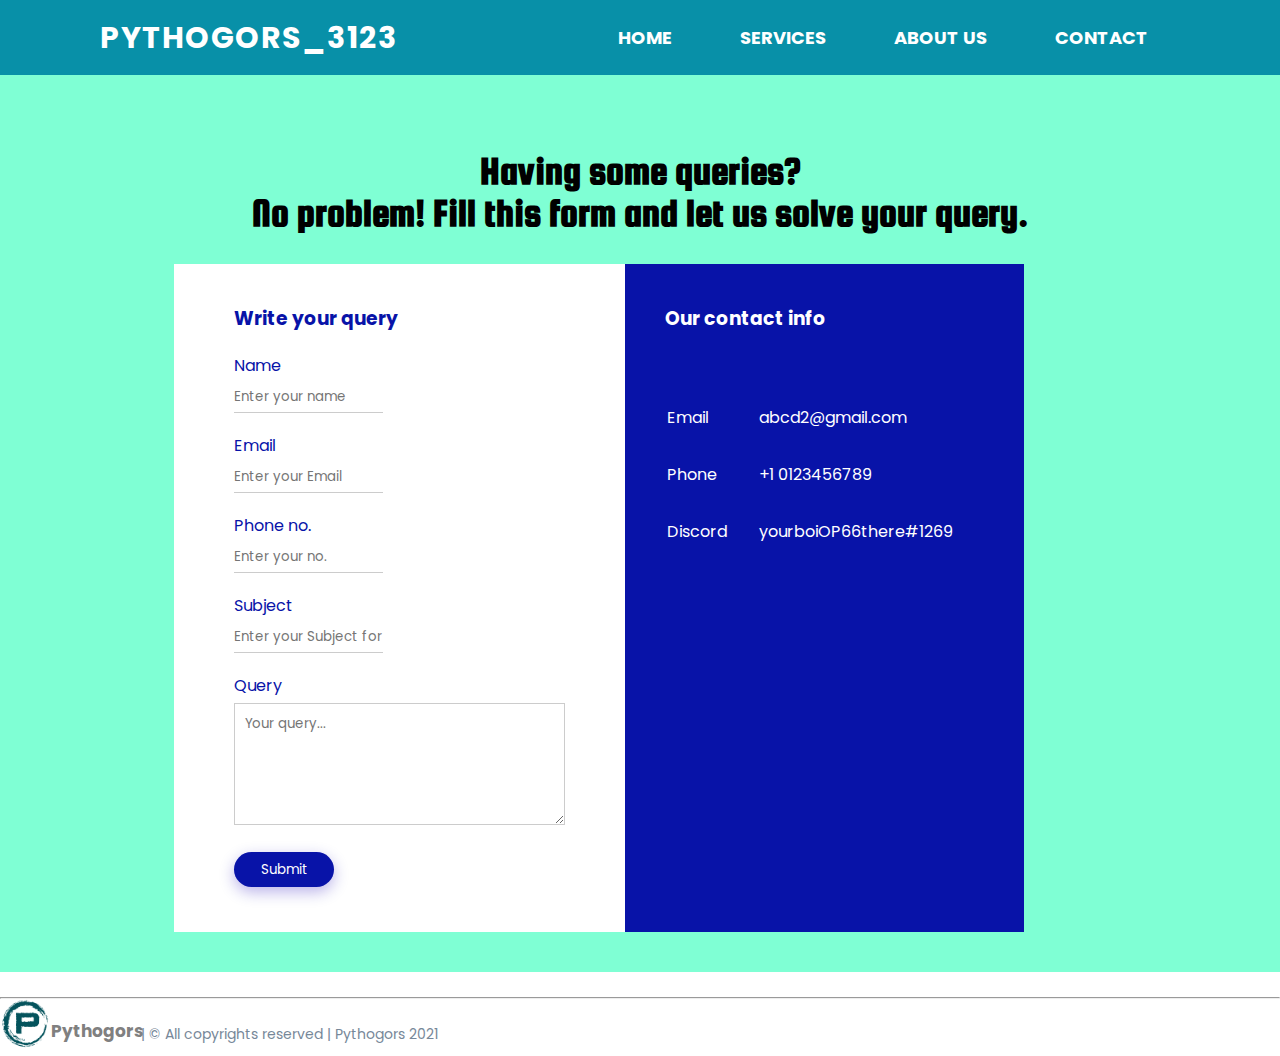
<file: contact.html>
<!DOCTYPE html>
<html lang="en">
<head>
    <meta charset="UTF-8">
    <meta http-equiv="X-UA-Compatible" content="IE=edge">
    <meta name="viewport" content="width=device-width, initial-scale=1.0">
    <title>Pythogors | Contact</title>
    <link rel="icon" href="/P logo.png">
    <link rel="stylesheet" href="/cstyle.css">
</head>
<body>
    <header>
        <nav>
            <div class="logo">
                <p>Pythogors_3123</p>
            </div>
            <ul>
                <li><a href="/index.html" class="active">Home</a></li>
                <li><a href="/services.html">Services</a></li>
                <li><a href="/about.html">About us</a></li>
                <li><a href="/contact.html">CONTACT</a></li>
            </ul>
        </nav>
    </header>
    <main>
        <br>
        <br>
        <br>
        <br>
        <br>
        <br>
        <div class="noodles">
            <h2>Having some queries? <br> No problem! Fill this form and let us solve your query.</h2>
        </div>
        <div class="container">
            <div class="con-box">
                <div class="con-mes">
                    <h3>Write your query</h3>
                    <form>
                        <div class="inpa">
                            <div class="inpu">
                                <label>Name</label>
                                <input type="text" placeholder="Enter your name">
                            </div>
                            
                        </div>
                        <div class="inpa">
                            <div class="inpu">
                                <label>Email</label>
                                <input type="text" placeholder="Enter your Email">
                            </div>
                            
                        </div>
                        <div class="inpa">
                            <div class="inpu">
                                <label>Phone no.</label>
                                <input type="text" placeholder="Enter your no.">
                            </div>
                            
                        </div>
                        <div class="inpa">
                            <div class="inpu">
                                <label>Subject</label>
                                <input type="text" placeholder="Enter your Subject for your mail">
                            </div>
                            
                        </div>

                        <label>Query</label>
                        <textarea rows="5" placeholder="Your query..."></textarea>
                        <button type="submit">Submit</button>
                    </form>
                </div>
                <div class="con-info">
                    <h3>Our contact info</h3>

                    <table>
                        <tr>
                            <td>Email</td>
                            <td>abcd2@gmail.com</td>
                        </tr>
                        <tr>
                            <td>Phone</td>
                            <td>+1 0123456789</td>
                        </tr>
                        <tr>
                            <td>Discord</td>
                            <td>yourboiOP66there#1269</td>
                        </tr>
                    </table>
                </div>
            </div>
        </div>
    </main>
    <br>
    <hr>
    <footer>
        <div class="footer">
            <img src="/P logo.png" alt="">
            <h4>Pythogors</h4>
            <p>| © All copyrights reserved | Pythogors 2021</p>
        </div>
    </footer>
</body>
</html>
</file>
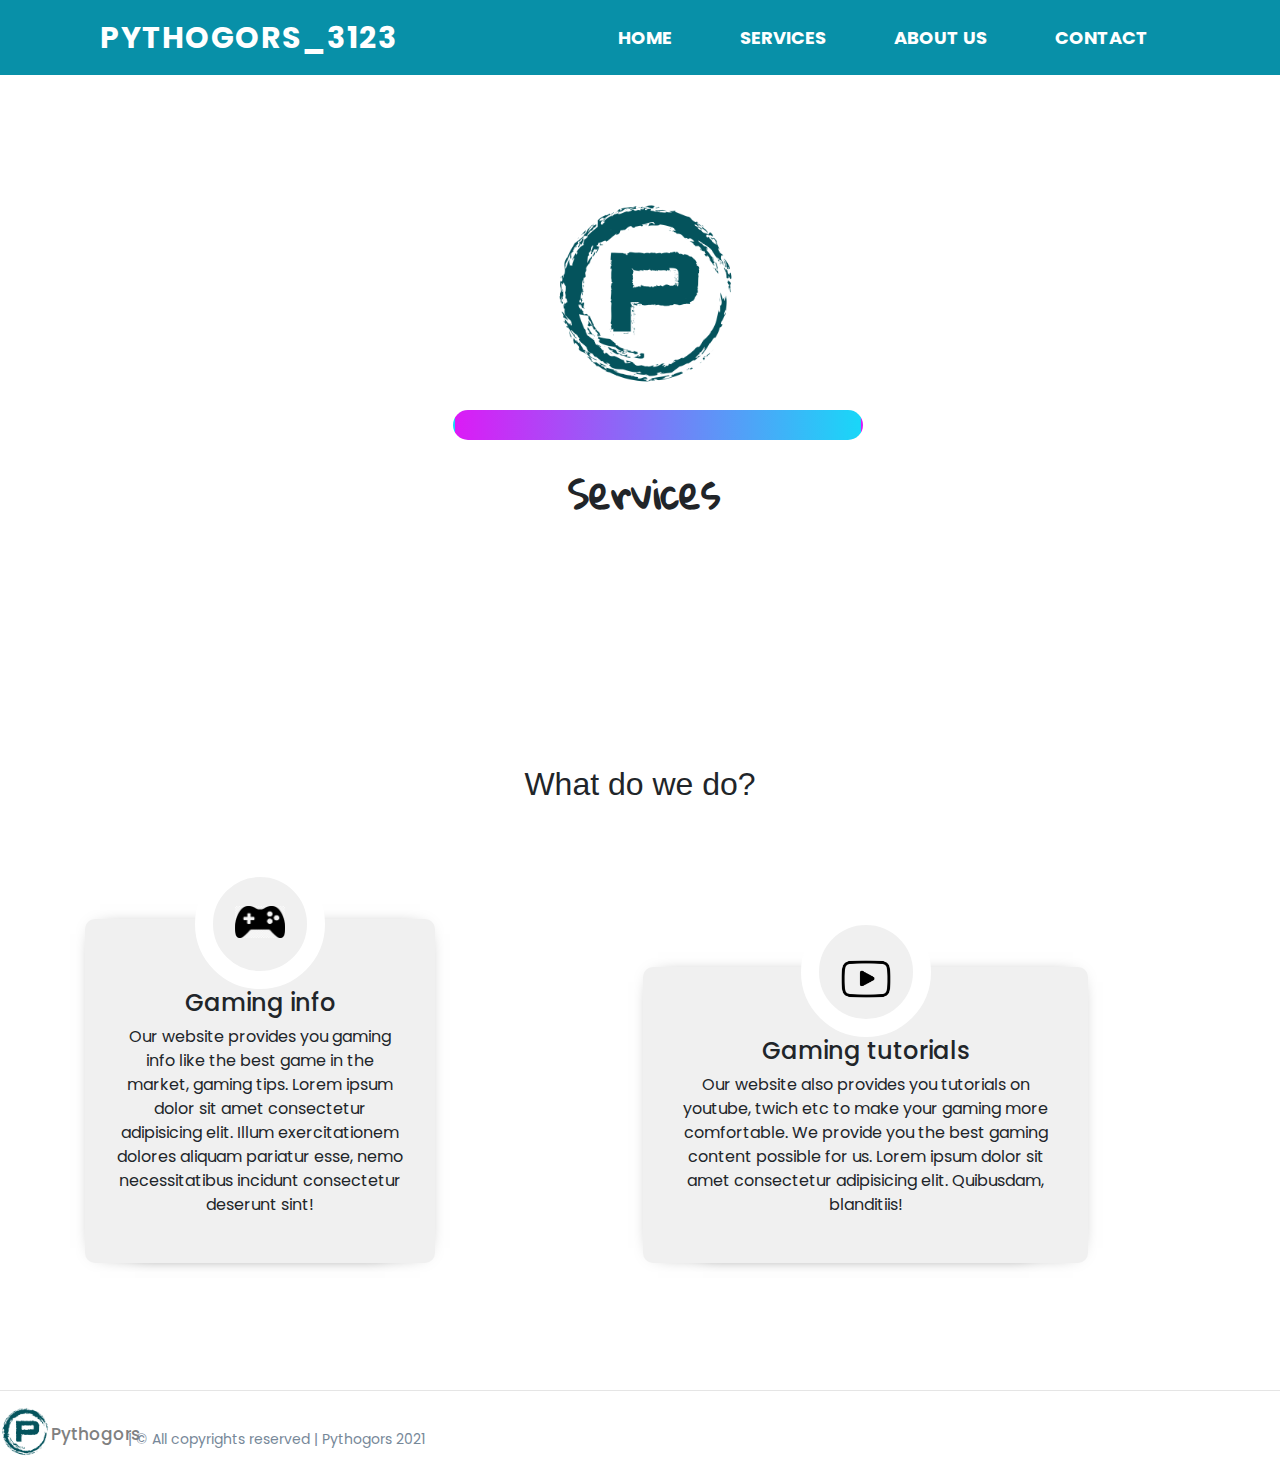
<file: services.html>
<!DOCTYPE html>
<html lang="en">
<head>
    <meta charset="UTF-8">
    <meta http-equiv="X-UA-Compatible" content="IE=edge">
    <meta name="viewport" content="width=device-width, initial-scale=1.0">
    <title>Pythogors | Services</title>
    <link rel="icon" href="/P logo.png" sizes="16x16">
    <link rel="stylesheet" href="/sstyle.css">
    <link rel="stylesheet" href="https://cdn.jsdelivr.net/npm/bootstrap@4.6.0/dist/css/bootstrap.min.css">
</head>
<body>
    <header>
        
        <nav>
            <div class="logo">
                <p>Pythogors_3123</p>
            </div>
            <ul>
                <li><a href="/index.html" class="active">Home</a></li>
                <li><a href="/services.html">Services</a></li>
                <li><a href="/about.html">About us</a></li>
                <li><a href="/contact.html">CONTACT</a></li>
            </ul>
        </nav>
    </header>

    <main>
        <img src="/P logo.png" alt="" class="Image">
        <button class="bitu"></button><br>
        <br>
        <div class="heas">
            <h2>Services</h2>
        </div>
        <br>
        <br>
        <br>
        <br>
        <br>
        <br>
        <br>
        <br>
        <br>
        <br>
        <div class="Kid">
            <h2>What do we do?</h2>
        </div>
        <br>
        <br>
        <br>
        <div class="container">
            <div class="row">
                <div class="col-md-4">
                    <div class="kan">
                        <div class="sak">
                            <div class="info-logo">
                                <img src="/gamingl.jpg" alt="">
                            </div>
                            <h4>Gaming info</h4>
                            <p>Our website provides you gaming info like the best game in the market, gaming tips. Lorem ipsum dolor sit amet consectetur adipisicing elit. Illum exercitationem dolores aliquam pariatur esse, nemo necessitatibus incidunt consectetur deserunt sint!</p>
                        </div>
                        <div class="shad1">
                        </div>
                        <div class="shad2"></div>
                    </div>
                </div>
                <div class="col-md-5">
                    <div class="kana">
                        <div class="sak">
                            <div class="info-logo">
                                <img src="/youtube1.png" alt="">
                            </div>
                            <h4>Gaming tutorials</h4>
                            <p>Our website also provides you tutorials on youtube, twich etc to make your gaming more comfortable. We provide you the best gaming content possible for us. Lorem ipsum dolor sit amet consectetur adipisicing elit. Quibusdam, blanditiis!</p>
                        </div>
                        <div class="shad1">
                        </div>
                        <div class="shad2"></div>
                    </div>
                </div>
                
            </div>
    </main>
    <br>
    <br>
    <br>
    <br>
    <hr>
    <footer>
        <div class="footer">
            <img src="/P logo.png" alt="">
            <h4>Pythogors</h4>
            <p>| © All copyrights reserved | Pythogors 2021</p>
        </div>
    </footer>

</body>
</html>
</file>
<file: cstyle.css>
@import url('https://fonts.googleapis.com/css2?family=Poppins:wght@200&display=swap');
@import url('https://fonts.googleapis.com/css2?family=Aldrich&family=Pattaya&display=swap');
@import url('https://fonts.googleapis.com/css2?family=Oswald&display=swap');
@import url('https://fonts.googleapis.com/css2?family=Squada+One&display=swap');
@import url('https://fonts.googleapis.com/css2?family=Poppins:wght@400;500;600&display=swap');
* {
    margin: 0px;
    padding: 0px;
    box-sizing: border-box;
    font-family: 'Poppins', sans-serif;
    background-size: cover;
}

main{
    background-color: aquamarine;
    background-size: cover;
}
nav{
    width: 100%;
    height: 75px;
    background: #0890a8;
    line-height: 75px;
    padding: 0px 100px;
    z-index: 1;
    position: fixed;
}

nav .logo {
    font-size: 30px;
    font-weight: bold;
    letter-spacing: 1.5px;
    color: white;
}

nav .logo p{
    float: left;
    color: white;
    text-transform: uppercase;
    color: white;
}

nav ul{
    float: right;
}

nav ul li{
    display: inline-block;
    list-style: none;
    color: darkkhaki;
}

nav ul li a{
    color: white;
    padding: 0px 32px;
    text-decoration:none;
    text-transform: uppercase;
    font-size: 18px;
    font-weight: bold;
}



nav ul li :hover {
    color: rgb(145, 145, 145);
    transition: 0.5s;
}

.Image {
    border-radius: 76px;
    width: 190px;
    margin-top: 200px;
    margin-left: 43.1%;
}

.bitu {
    border-color: transparent;
    border-radius: 40px;
    width: 410px;
    margin-top: 20px;
    margin-left: 35.4%;
    height: 30px;
    background-image: linear-gradient(to right, #db1bf6, #19d7f8);
}

.noodles h2{
    font-weight: bold;
    text-align: center;
    font-family: 'Squada One', cursive;
    font-size: 40px;
}

.container {
    width: 80%;
    margin-top: 30px;
    font-family: 'Oswald', sans-serif;
    padding-bottom: 40px;
}

.con-box{
    background-color: white;
    display: flex;
    margin-left: 17%;
}

.con-mes{
    flex-basis: 80%;
    padding: 40px 60px;
}

.con-info{
    flex-basis: 40%;
    padding: 40px;
    background-color: #0813a8;
    color: #fff;
}

.inpa {
    display: flex;
    justify-content: space-between;
    margin-bottom: 20px;
}

.inpa .inpu {
    flex-basis: 45%;
}

input {
    width: 100%;
    border: none;
    border-bottom: 1px solid #ccc;
    outline: none;
    padding-bottom: 5px;
}

textarea{
    width: 100%;
    border: 1px solid #ccc;
    outline: none;
    padding: 10px;
}

label{
    display: block;
    color: #0813a8;
    margin-bottom: 5px;
}

button{
    background-color: #0813a8;
    width: 100px;
    border: none;
    outline: none;
    color: white;
    height: 35px;
    border-radius: 30px;
    margin-top: 20px;
    box-shadow: 0px 5px 15px 0px rgb(28, 0, 181, 0.3);
    transition: 0.6s;
}

button:hover{
    transform: scale(1.1);
}

.con-mes{
    color: #0813a8;
    margin-bottom: 5px;
}

.con-info h3{
    padding-bottom: 40px;
}

table tr td{
    padding-right: 30px;
    padding-top: 30px;
}

.con-mes h3{
    padding-bottom: 20px;
}


footer img{
    width: 50px;
}

footer h4{
    color: gray;
    margin-left: 4%;
    margin-top: -3%;
    font-size: 17px;
}

footer p{
    color: lightslategray;
    font-size: 14px;
    margin-left: 11%;
    margin-top: -1.5%;

}
</file>
<file: sstyle.css>
@import url('https://fonts.googleapis.com/css2?family=Poppins:wght@200&display=swap');
@import url('https://fonts.googleapis.com/css2?family=Aldrich&family=Pattaya&display=swap');
@import url('https://fonts.googleapis.com/css2?family=Gloria+Hallelujah&display=swap');

* {
    margin: 0px;
    padding: 0px;
    box-sizing: border-box;
    font-family: 'Poppins', sans-serif;
    background-size: cover;
}


nav{
    width: 100%;
    height: 75px;
    background: #0890a8;
    line-height: 75px;
    padding: 0px 100px;
    z-index: 1;
    position: fixed;
}

nav .logo {
    font-size: 30px;
    font-weight: bold;
    letter-spacing: 1.5px;
    color: white;
}

nav .logo p{
    float: left;
    color: white;
    text-transform: uppercase;
    color: white;
}

nav ul{
    float: right;
}

nav ul li{
    display: inline-block;
    list-style: none;
    color: darkkhaki;
}

nav ul li a{
    color: white;
    padding: 0px 32px;
    text-decoration:none;
    text-transform: uppercase;
    font-size: 18px;
    font-weight: bold;
}



nav ul li :hover {
    color: rgb(145, 145, 145);
    transition: 0.5s;
}

.Image {
    border-radius: 76px;
    width: 190px;
    margin-top: 200px;
    margin-left: 43%;
}

.bitu {
    border-color: transparent;
    border-radius: 40px;
    width: 410px;
    margin-top: 20px;
    margin-left: 35.4%;
    height: 30px;
    background-image: linear-gradient(to right, #db1bf6, #19d7f8);
}




.heas h2{
    font-family: 'Gloria Hallelujah', cursive;
    margin-left: 44.4%;
    font-size: 40px;
    font-weight: bold;
}

.Kid h2{
    text-align: center !important;
    font-family:-apple-system, BlinkMacSystemFont, 'Segoe UI', Roboto, Oxygen, Ubuntu, Cantarell, 'Open Sans', 'Helvetica Neue', sans-serif;

}

.kan {
    width: 100%;
    min-height: 380px;
    text-align: center;
    position: relative;
    cursor: pointer;
    margin-bottom: 15px;
}

.sak {
    background: rgb(240, 240, 240);
    padding: 30px;
    border-radius: 10px;
    position: absolute;
    bottom: 0;
    box-shadow: 0 0 20px -15px #030300;
    transition: transform 0.8s;
}

.info-logo {
    width: 130px;
    height: 130px;
    border-radius: 50%;
    margin: -90px auto 0;
    background: rgb(240, 240, 240);
    border: 18px solid #fff;
}

.info-logo img{
    width: 50px;
    margin-top: 29px;
}

.shad1{
    height: 200px;
    width: 80%;
    background: rgb(240, 240, 240);
    position: absolute;
    bottom: 0;
    left: 10%;
    z-index: -1;
    box-shadow: 0 0 20px -15px #030300;
    transition: transform 0.8s;
}

.shad2{
    height: 200px;
    width: 64%;
    background: rgb(240, 240, 240);
    position: absolute;
    bottom: 0;
    left: 18%;
    z-index: -2;
}

.kan:hover .sak{
    transform: translateY(-50px)
}

.kan:hover .shad1 {
    transform: translateY(-25px);
}

.kana {
    width: 100%;
    min-height: 380px;
    text-align: center;
    position: relative;
    cursor: pointer;
    margin-bottom: 15px;
    margin-left: 40%;
}

.kana:hover .sak{
    transform: translateY(-50px);
}

.kana:hover .shad1{
    transform: translateY(-25px);
}


footer img{
    width: 50px;
}

footer h4{
    color: gray;
    margin-left: 4%;
    margin-top: -2.6%;
    font-size: 17px;
}

footer p{
    color: lightslategray;
    font-size: 14px;
    margin-left: 10%;
    margin-top: -1.8%;

}
</file>
